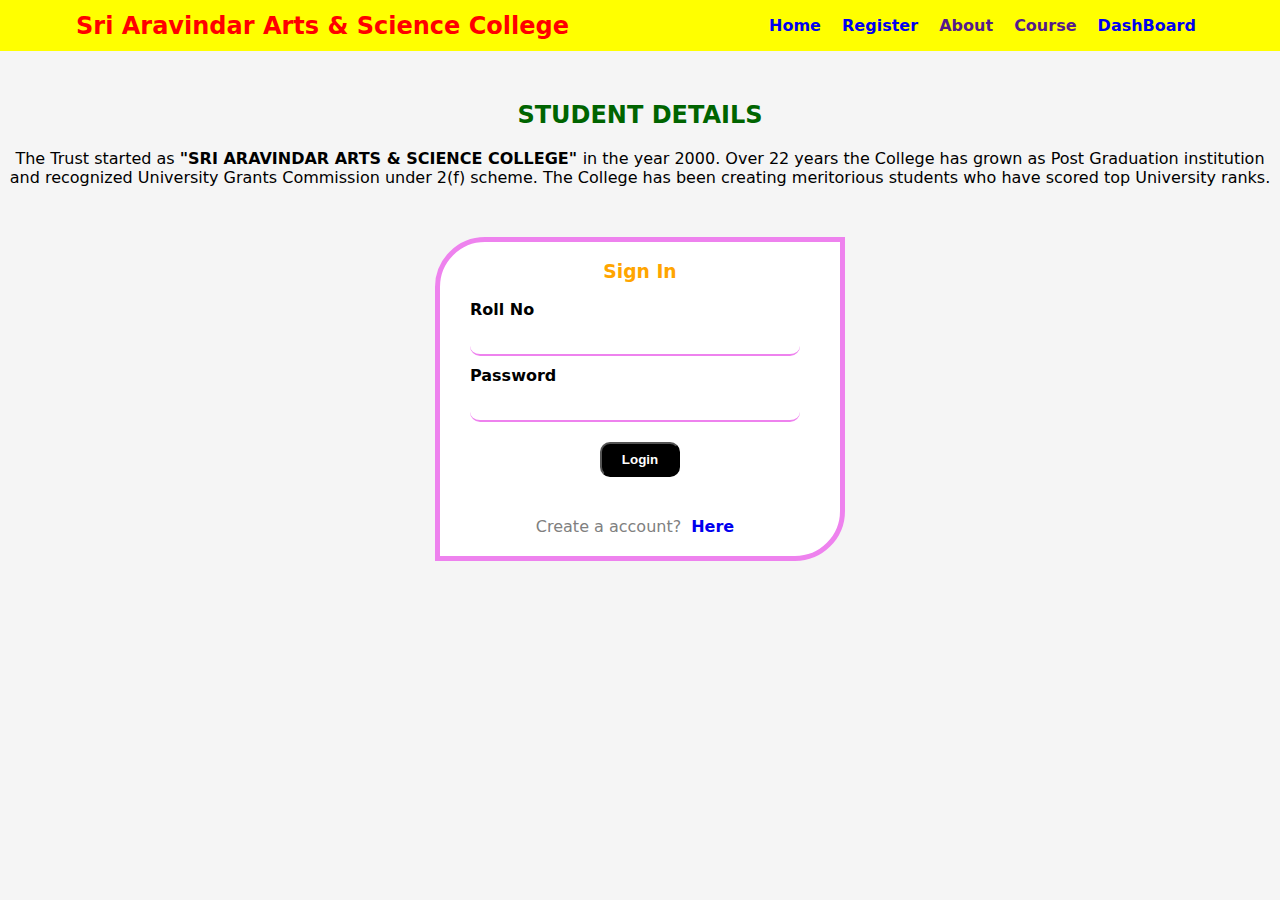
<file: index.html>
<!DOCTYPE html>
<html lang="en">
<head>
    <meta charset="UTF-8">
    <meta http-equiv="X-UA-Compatible" content="IE=edge">
    <meta name="viewport" content="width=device-width, initial-scale=1.0">
    <link rel="stylesheet" href="style.css">
    <title>SAC-Student Details</title>
</head>
<body>
    <nav>
        <div class="logo">
            <a href="">Sri Aravindar Arts & Science College</a>
        </div>
        <ul >
            <li><a href="index.html">Home</a></li>
            <li><a href="resigter.html">Register</a></li>
            <li><a href="">About</a></li>
            <li><a href="">Course</a></li>
            <li><a href="StudentDashBoard.html">DashBoard</a></li>
        </ul>
        <div class="menu">
            <div class="menu-line"></div>
            <div class="menu-line"></div>
            <div class="menu-line"></div>
        </div>
    </nav>
    <h2>Student Details</h2>
    <div class="para">
        <p>
        The Trust started as <b> "SRI ARAVINDAR ARTS & SCIENCE COLLEGE" </b> in the year 2000. Over 22 years the College has grown as Post Graduation institution and recognized University Grants Commission under 2(f) scheme. The College has been creating meritorious students who have scored top University ranks.
        </p>
    </div>
    <div class="login">
        <form action="" method="get">
            <h3>Sign In</h3>
            <div class="input">
                <label for="roll no" >Roll No</label>
                <input type="text" id="roll no" name="roll number">
                <label for="pwd" >Password</label>
                <input type="password" id="pwd" name="Password">
            </div>
            <button type="submit"><a href="StudentDashBoard.html">Login</a></button>
            <p>Create a account?<a href="resigter.html">Here</a></p>
        </form>
    </div>
</body>
<script src="script.js"></script>
</html>
</file>
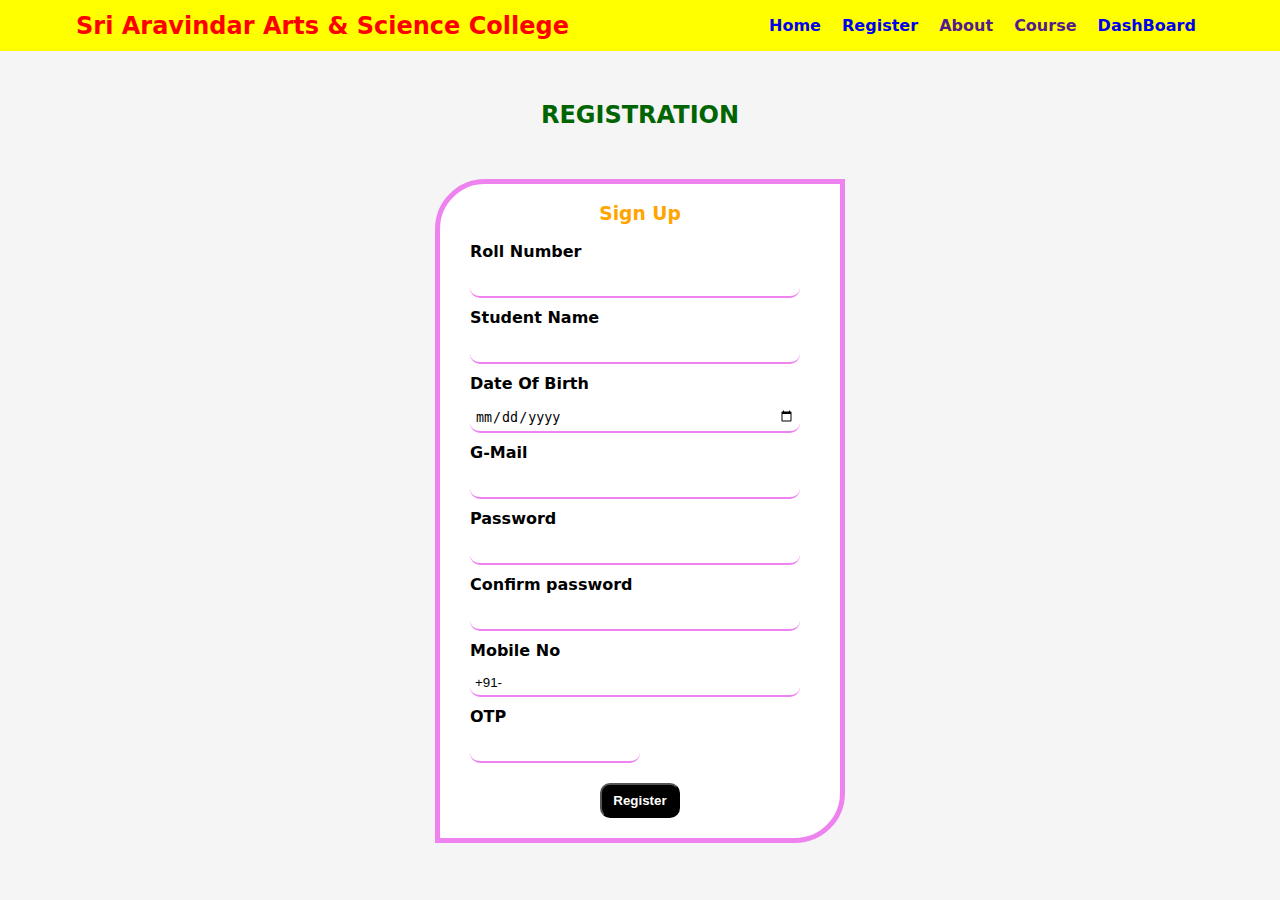
<file: resigter.html>
<!DOCTYPE html>
<html lang="en">
<head>
    <meta charset="UTF-8">
    <meta name="viewport" content="width=device-width, initial-scale=1.0">
    <title>SAC-Student Details</title>
    <link rel="stylesheet" href="style.css">
</head>
<body>
    <nav>
        <div class="logo">
            <a href="">Sri Aravindar Arts & Science College</a>
        </div>
        <ul >
            <li><a href="index.html">Home</a></li>
            <li><a href="resigter.html">Register</a></li>
            <li><a href="">About</a></li>
            <li><a href="">Course</a></li>
            <li><a href="StudentDashBoard.html">DashBoard</a></li>
        </ul>
        <div class="menu">
            <div class="menu-line"></div>
            <div class="menu-line"></div>
            <div class="menu-line"></div>
        </div>
    </nav>
    <h2>Registration</h2>
    <div class="registration">
        <form action="" method="get">
            <h3>Sign Up</h3>
            <div class="input">
                <label for="roll no">Roll Number</label>
                <input type="text" id="roll no" name="roll no">
                <label for="name">Student Name</label>
                <input type="text" id="name" name="name">
                <label for="dob">Date Of Birth</label>
                <input type="date" id="dob" name="dob">
                <label for="email">G-Mail</label>
                <input type="gmail" id="email" name="email">
                <label for="pwd">Password</label>
                <input type="password" id="pwd" name="password">
                <label for="pwd1">Confirm password</label>
                <input type="password" id="pwd1" name="password1">
                <div class="mobile-number">
                    <label for="mobile">Mobile No</label>
                    <input type="text" id="mobile" name="mobile" value="+91-">
                </div>
                <div class="otp-checker">
                    <label for="otp">OTP</label>
                    <input type="otp" id="otp" name="otp">
                </div>
            </div>
                <button type="submit"><a href="index.html">Register</a></button>
        </form>
    </div>
</body>
<script src="script.js"></script>
</html>
</file>
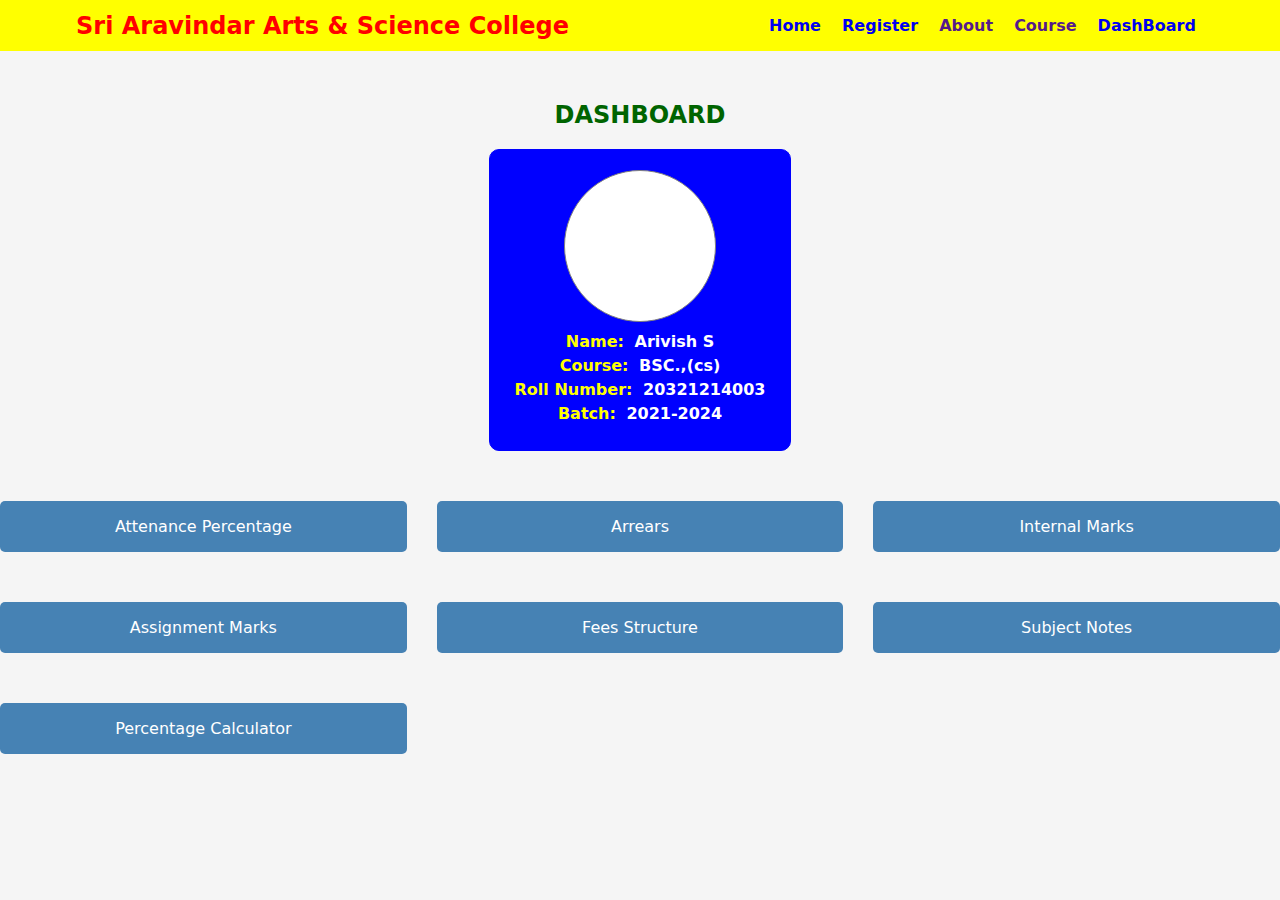
<file: StudentDashBoard.html>
<!DOCTYPE html>
<html lang="en">
<head>
    <meta charset="UTF-8">
    <meta name="viewport" content="width=device-width, initial-scale=1.0">
    <title>SAC-Student Details</title>
    <link rel="stylesheet" href="style.css">
</head>
<body>
    <nav>
        <div class="logo">
            <a href="">Sri Aravindar Arts & Science College</a>
        </div>
        <ul >
            <li><a href="index.html">Home</a></li>
            <li><a href="resigter.html">Register</a></li>
            <li><a href="">About</a></li>
            <li><a href="">Course</a></li>
            <li><a href="StudentDashBoard.html">DashBoard</a></li>
        </ul>
        <div class="menu">
            <div class="menu-line"></div>
            <div class="menu-line"></div>
            <div class="menu-line"></div>
        </div>
    </nav>
    <h2>DashBoard</h2>
    <div class="dashboard">
        <div class="img"></div>
            <div class="student-basic-details">
                <div class="name">Name:
                    <span id="value">Arivish S</span>
                </div>
                <div class="course">Course:
                    <span id="value">BSC.,(cs)</span>
                </div>
                <div class="rollno">Roll Number:
                    <span id="value">20321214003</span>
                </div>
                <div class="batch">Batch:
                    <span id="value">2021-2024</span>
                </div>
            </div>
    </div>
    <div class="services">
        <div class="Attenance-percentage">
            <p>Attenance Percentage</p>
        </div>
        <div class="Arrears">
            <p>Arrears</p>
        </div>
        <div class="Internal-marks">
            <p>Internal Marks</p>
        </div>
        <div class="Assignment-marks">
            <p>Assignment Marks</p>
        </div>
        <div class="Fees">
            <p>Fees Structure</p>
        </div>
        <div class="Notes">
            <p>Subject Notes </p>
        </div>
        <div class="percentage-calculator">
            <p>Percentage Calculator</p>
        </div>
    </div>
</body>
<script src="script.js"></script>
</html>
</file>
<file: style.css>
/* Navigation Bar */
body{
    margin:0;
    padding:0;
    font-family:system-ui;
    background-color: whitesmoke;
    height: 10vh;
}

nav{
    background-color:yellow;
    font-size: 1rem;
    width:100%;
    display:flex;
    align-items:center;
    justify-content: space-around;
    color:darkslateblue;
}

nav li{
    display:inline-block;
    margin:0 8px;
    font-size: 1rem;
    font-weight: bold;
}

nav a{
    text-decoration: none;
}

.logo a{
    font-size:1.5rem;
    font-weight: bolder;
    color: red;
}

nav ul a:hover{
    color:green;
}

.menu-line{
    height:3px;
    width:20px;
    background-color: darkslateblue;
   margin-bottom: 2px;
}

.menu{
    cursor:pointer;
    display:none;   
}

@media all and (max-width:640px){
    nav{
        flex-direction: column;
    }

    nav li{
        display:block;
        padding:10px ;
    }
    ul{
        align-items: center;
        padding:0;
        display:none;
    }

    .logo{
        align-self:flex-start;
        margin:10px ;
    }

    .menu{
        display:block;
        position:absolute;
        right:20px;
        top:25px;
    }

    .showmenu{
        display:block;
    }
    div p{
        width: 450px;
        text-align: center;
    }
    
}

/*Index Page Content*/

h2{
    text-align: center;
    margin-top: 50px;
    text-transform: uppercase;
    color: darkgreen;
}

div p{
    text-align: center;
    margin: auto;
    
}

/*Login Page*/

.login{
    width: 400px;
    border: 5px solid violet;
    margin: auto;
    margin-top: 50px;
    border-radius: 50px 0px 50px 0px;
    background-color: white;
}
h3{
    color: orange;
    text-align: center;
}
.input label{
    display: block;
    margin-left: 30px ;
    margin-bottom: 10px;
    margin-top: 10px;
    font-weight: bold;
}
.input input{
    width: 80%;
    margin-left: 30px;
    padding: 5px;
    border-radius: 10px;
    border: 0px;
    border-bottom: 2px solid violet;
    
}
button{
    position: relative;
    left: 40%;
    margin-top: 20px;
    padding: 8px;
    width: 20%;
    background-color: black;
    border-radius: 10px;
    margin-bottom: 20px;
}
button a{
    color: white;
    text-decoration: none;
    font-weight: bold;
}
form p{
    margin: 20px 10px;
    color: grey;
}
form p a{
    text-decoration: none;
    margin: 10px;
    font-weight: bold;
}
.input input:focus{
    outline:0px;
}

/*Registratin Page*/

.registration{
    width: 400px;
    border: 5px solid violet;
    margin: auto;
    margin-top: 50px;
    border-radius: 50px 0px 50px 0px;
    background-color: white;
}
#otp{
    width: 40%;
}

/*Student DashBoard*/

.img{
    width: 150px;
    height: 150px;
    border: 1px solid grey;
    margin-top: 20px;
    margin: 20px auto 10px auto;
    border-radius: 50%;
    background-color: white;
}
.dashboard{
    width: 300px;
    height: 300px;
    margin: auto;
    border: 1px solid blue;
    text-align: center;
    background-color: blue;
    border-radius: 10px;
}
.name,.course,.rollno,.batch{
    color: yellow;
    font-weight: bold;
    margin-top: 5px;
}
#value{
    color: white;
    font-weight: bold;
    margin-left: 5px;
}

.services{
    display: grid;
    grid-template-columns: repeat(3,minmax(200px,1fr));
    column-gap: 30px;
    row-gap: 50px;
    margin-top: 50px;
}
.Attenance-percentage,.Arrears,.Internal-marks,.Assignment-marks,.Fees,.Notes,.percentage-calculator{
    padding: 1rem;
    background-color: steelblue;
    color: white;
    border-radius: 5px;

}
</file>
